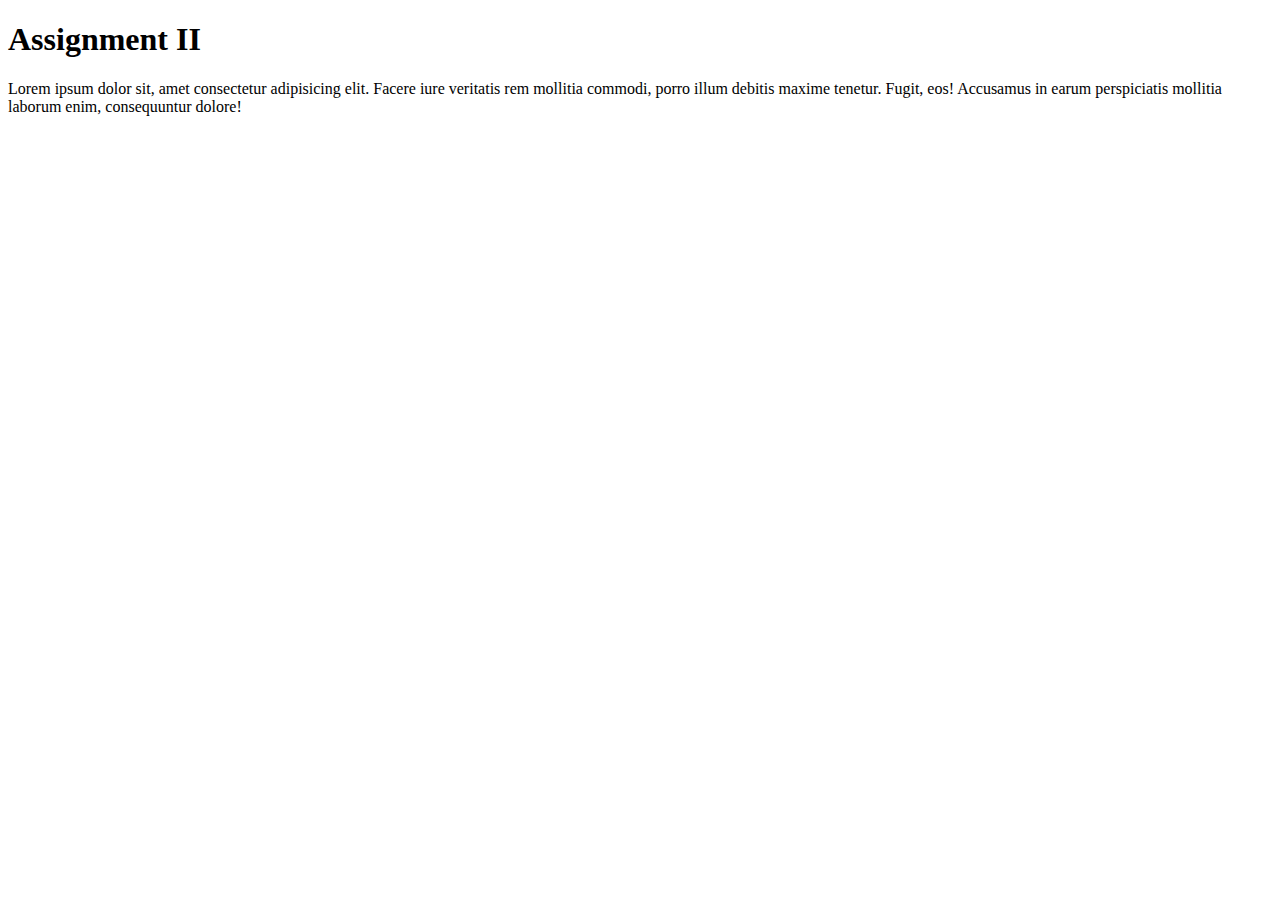
<file: block-BNaaau/index.html>
<!DOCTYPE html>
<html lang="en">
<head>
  <meta charset="UTF-8">
  <meta http-equiv="X-UA-Compatible" content="IE=edge">
  <meta name="viewport" content="width=device-width, initial-scale=1.0">
  <title>Assignment II</title>
</head>
<body>
  <header>
    <h1>Assignment II</h1>
  </header>
  <main>
    <p>Lorem ipsum dolor sit, amet consectetur adipisicing elit. Facere iure veritatis rem mollitia commodi, porro illum debitis maxime tenetur. Fugit, eos! Accusamus in earum perspiciatis mollitia laborum enim, consequuntur dolore!</p>
  </main>
</body>
</html>
</file>
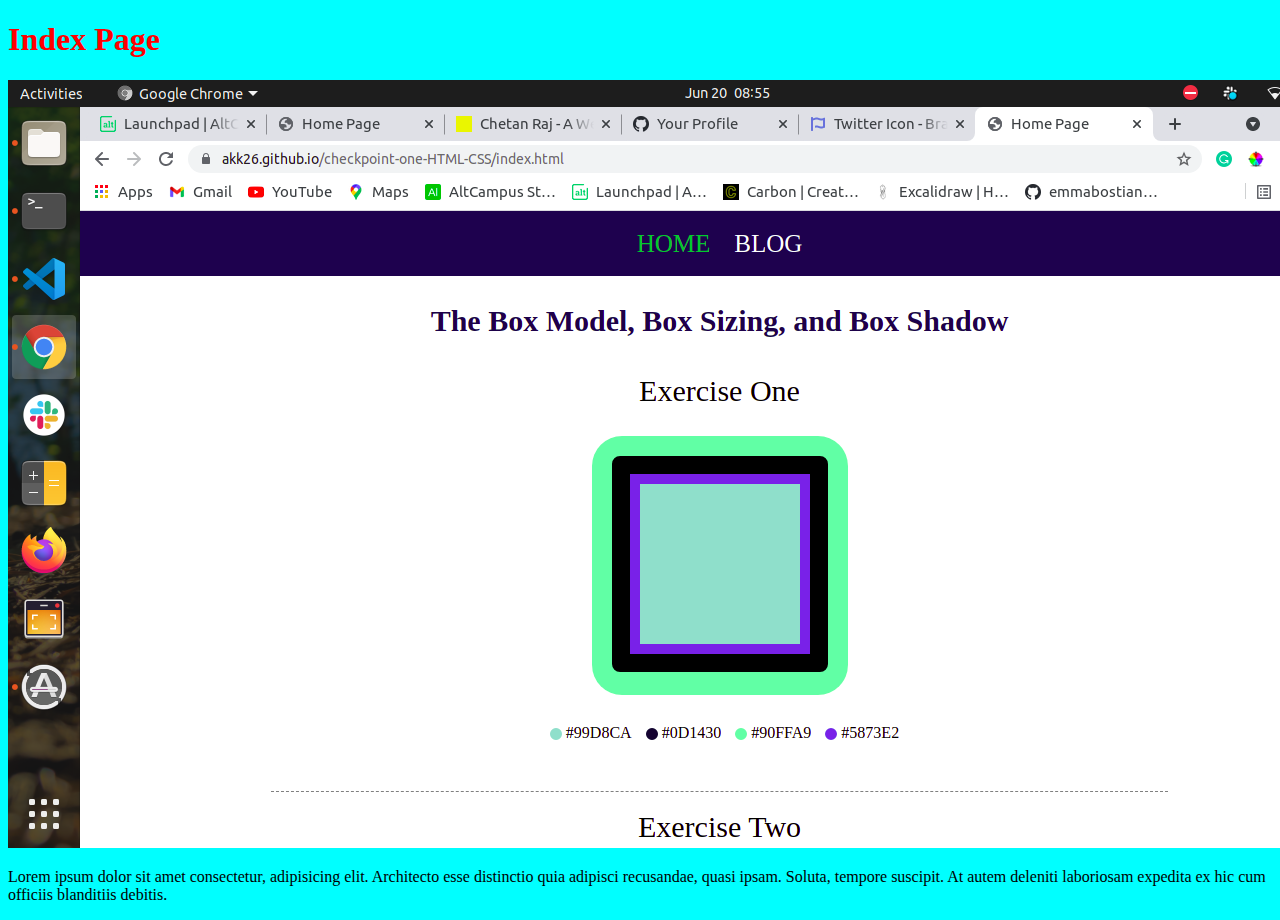
<file: block-BNaaav/index.html>
<!DOCTYPE html>
<html lang="en">
<head>
  <meta charset="UTF-8">
  <meta http-equiv="X-UA-Compatible" content="IE=edge">
  <meta name="viewport" content="width=device-width, initial-scale=1.0">
  <link rel="stylesheet" href="./assets/stylesheets/style.css">
  <title>Index Page</title>
</head>
<body>
  <header>
    <h1>Index Page</h1>
  </header>
  <main>
    <div>
      <img src="./assets/images/img1.png" alt="">
    </div>
    <p>Lorem ipsum dolor sit amet consectetur, adipisicing elit. Architecto esse distinctio quia adipisci recusandae, quasi ipsam. Soluta, tempore suscipit. At autem deleniti laboriosam expedita ex hic cum officiis blanditiis debitis.</p>
  </main>
  <script src="./assets/js/app.js"></script>
</body>
</html>
</file>
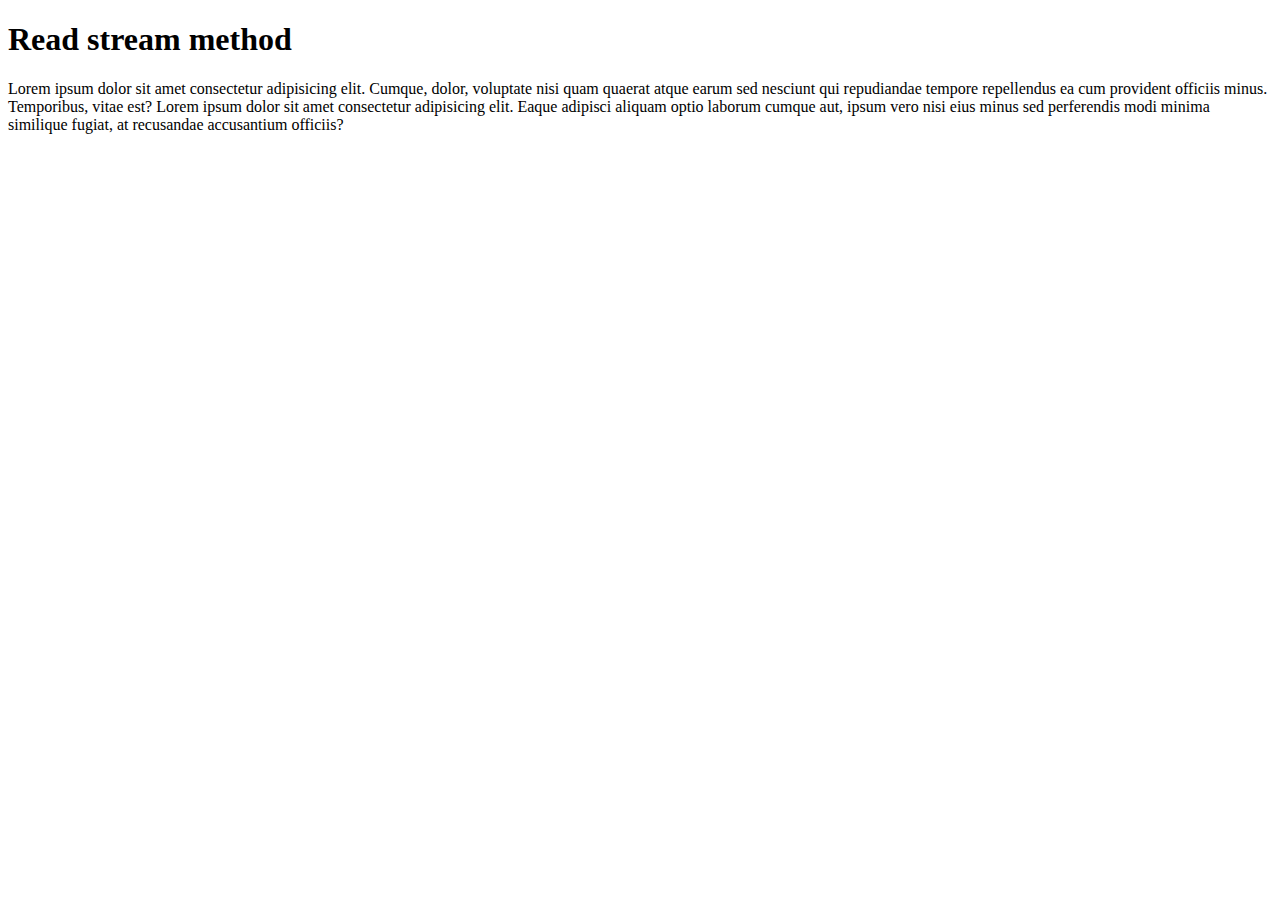
<file: block-BNaaat/node.html>
<!DOCTYPE html>
<html lang="en">
<head>
  <meta charset="UTF-8">
  <meta http-equiv="X-UA-Compatible" content="IE=edge">
  <meta name="viewport" content="width=device-width, initial-scale=1.0">
  <title>Read stream method</title>
</head>
<body>
  <header>
    <h1>Read stream method</h1>
  </header>
  <main>
    <p>Lorem ipsum dolor sit amet consectetur adipisicing elit. Cumque, dolor, voluptate nisi quam quaerat atque earum sed nesciunt qui repudiandae tempore repellendus ea cum provident officiis minus. Temporibus, vitae est? Lorem ipsum dolor sit amet consectetur adipisicing elit. Eaque adipisci aliquam optio laborum cumque aut, ipsum vero nisi eius minus sed perferendis modi minima similique fugiat, at recusandae accusantium officiis?</p>
  </main>
</body>
</html>
</file>
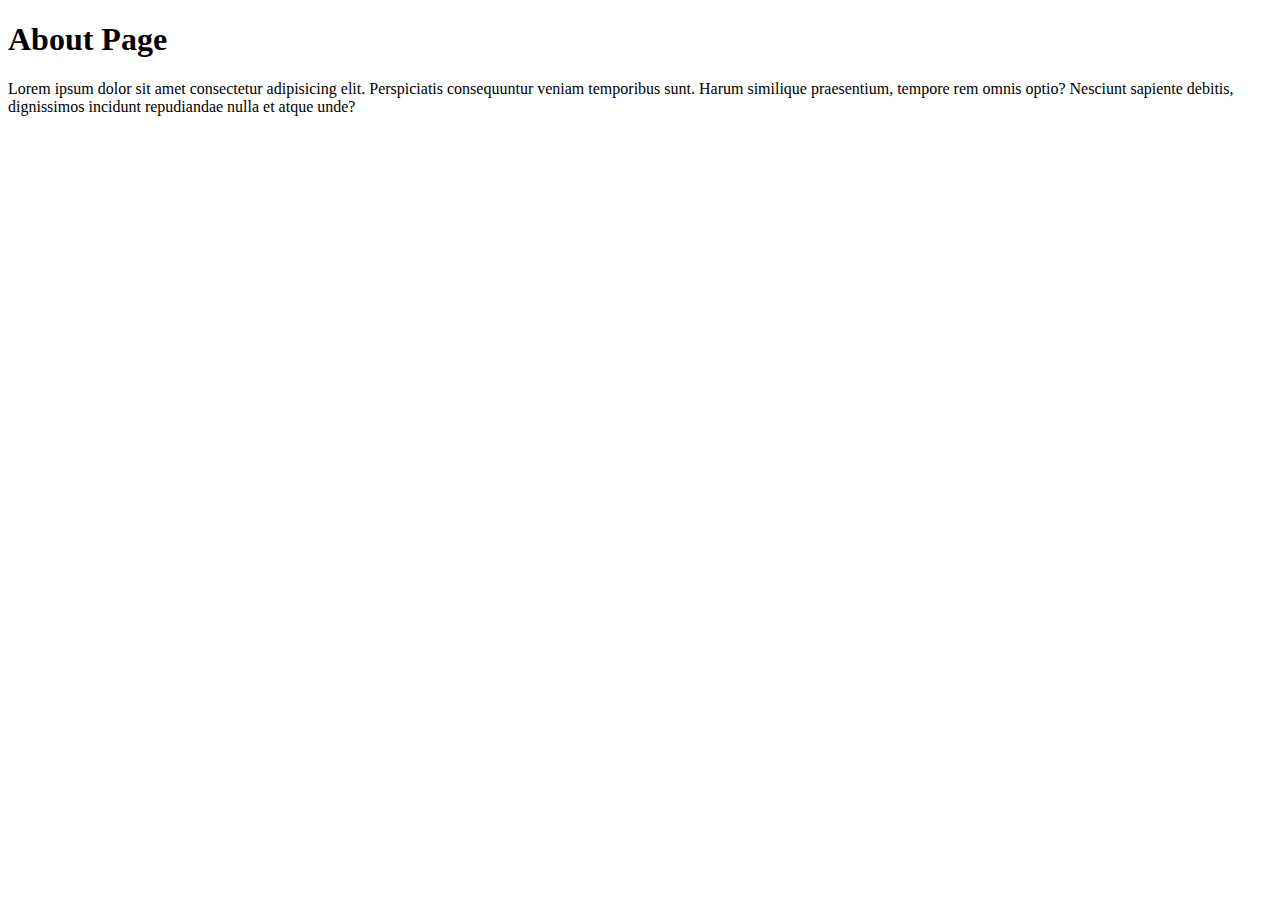
<file: block-BNaaav/about.html>
<!DOCTYPE html>
<html lang="en">
<head>
  <meta charset="UTF-8">
  <meta http-equiv="X-UA-Compatible" content="IE=edge">
  <meta name="viewport" content="width=device-width, initial-scale=1.0">
  <title>About Page</title>
</head>
<body>
  <header>
    <h1>About Page</h1>
  </header>
  <main>
    <p>
      Lorem ipsum dolor sit amet consectetur adipisicing elit. Perspiciatis consequuntur veniam temporibus sunt. Harum similique praesentium, tempore rem omnis optio? Nesciunt sapiente debitis, dignissimos incidunt repudiandae nulla et atque unde?
    </p>
  </main>
</body>
</html>
</file>
<file: block-BNaaav/assets/stylesheets/style.css>
body{
  background-color: aqua;
}
h1{
  color: red;
}
</file>
